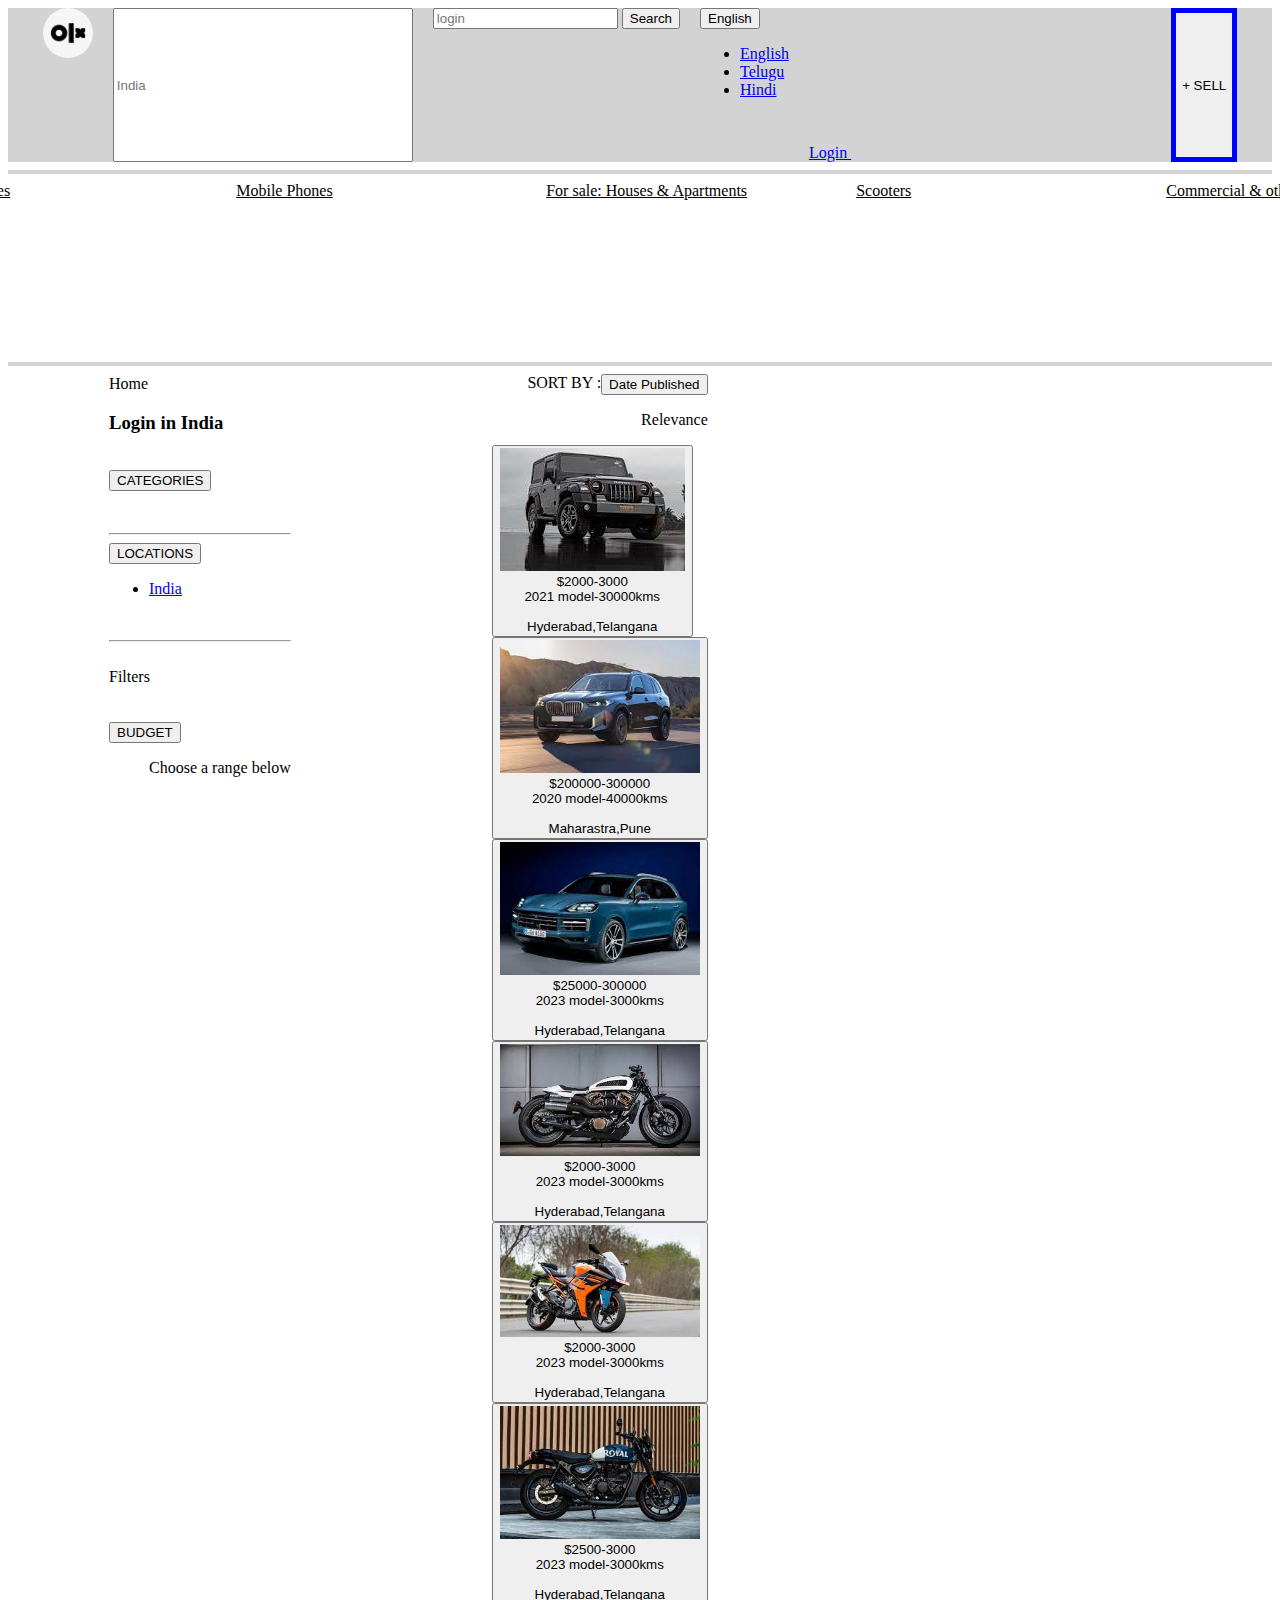
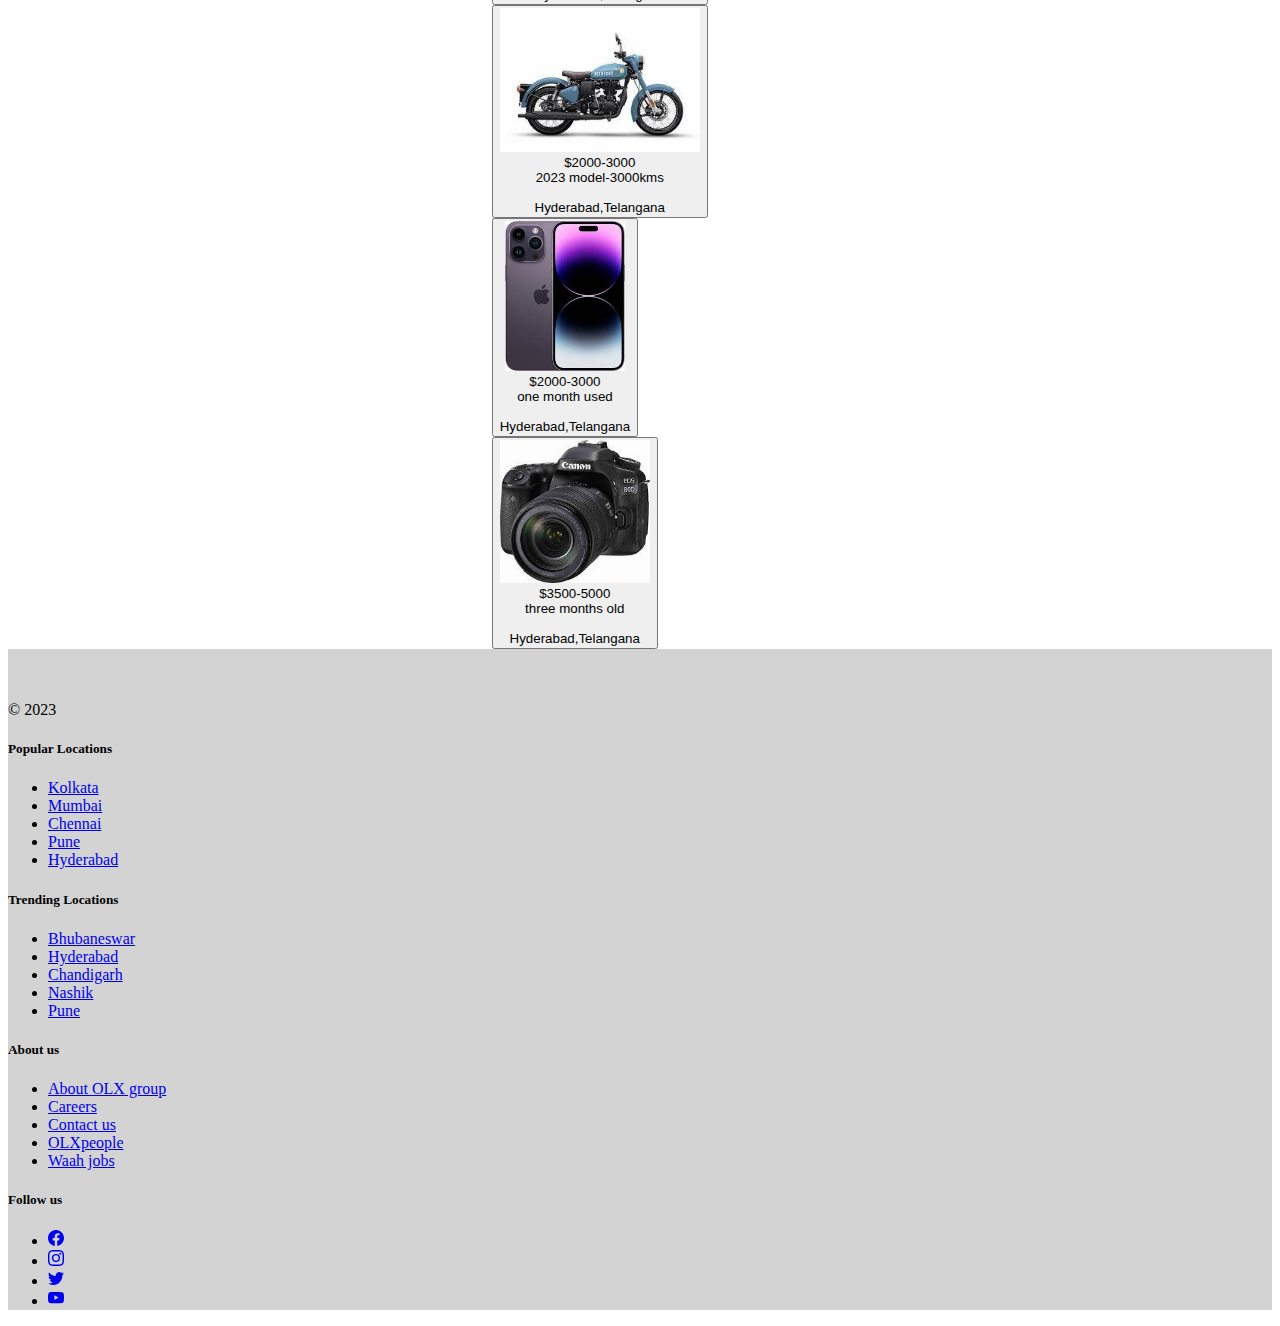
<file: index.html>
<!DOCTYPE html>
<html lang="en">

<head>
    <meta charset="UTF-8">
    <meta name="viewport" content="width=device-width, initial-scale=1.0">
    <title>OLX</title>
    <link rel="stylesheet" href="style.css">
    <link href="https://cdn.jsdelivr.net/npm/bootstrap@5.3.2/dist/css/bootstrap.min.css" rel="stylesheet"
        integrity="sha384-T3c6CoIi6uLrA9TneNEoa7RxnatzjcDSCmG1MXxSR1GAsXEV/Dwwykc2MPK8M2HN" crossorigin="anonymous">
    <script src="https://cdn.jsdelivr.net/npm/bootstrap@5.3.2/dist/js/bootstrap.bundle.min.js"
        integrity="sha384-C6RzsynM9kWDrMNeT87bh95OGNyZPhcTNXj1NW7RuBCsyN/o0jlpcV8Qyq46cDfL"
        crossorigin="anonymous"></script>
</head>

<body>
    <header>
        <div class="header">
            <img src="h1.jpg" height="50px" style="border-radius: 50px;">
            <input class="form-control" type="search" placeholder="India" aria-label="Search" style="width: 300px;">
            <nav class="navbar bg-body-tertiary">
                <div class="container-fluid">
                    <form class="d-flex" role="search">
                        <input class="form-control me-2" type="search" placeholder="login" aria-label="Search">
                        <button class="btn btn-outline-success" type="submit">Search</button>
                    </form>
                </div>
            </nav>
            <div class="dropdown">
                <button class="btn btn-secondary dropdown-toggle" type="button" data-bs-toggle="dropdown"
                    aria-expanded="false">
                    English
                </button>
                <ul class="dropdown-menu">
                    <li><a class="dropdown-item" href="#">English</a></li>
                    <li><a class="dropdown-item" href="#">Telugu</a></li>
                    <li><a class="dropdown-item" href="#">Hindi</a></li>
                </ul>
            </div>
            <a class="icon-link icon-link-hover" href="#">
                Login
                <svg class="bi" aria-hidden="true">
                    <use xlink:href="#arrow-right"></use>
                </svg>
            </a>
            <button type="button" class="btn btn-outline-primary" id="b1">+ SELL</button>
        </div>
        <hr id="hr">
        <div class="header1">
            <div class="dropdown">
                <button class="btn btn-light dropdown-toggle" type="button" data-bs-toggle="dropdown"
                    aria-expanded="false">
                    ALL CATEGORIES
                </button>
                <ul class="dropdown-menu">
                    <li><a class="dropdown-item" href="#">Mobiles</a></li>
                    <li><a class="dropdown-item" href="#">cars</a></li>
                    <li><a class="dropdown-item" href="#">Bikes</a></li>
                </ul>
            </div>
            <a class="icon-link icon-link-hover" href="#">
                Cars
                <svg class="bi" aria-hidden="true">
                    <use xlink:href="#arrow-right"></use>
                </svg>
            </a>
            <a class="icon-link icon-link-hover" href="#">
                Motor cycles
                <svg class="bi" aria-hidden="true">
                    <use xlink:href="#arrow-right"></use>
                </svg>
            </a>
            <a class="icon-link icon-link-hover" href="#">
                Mobile Phones
                <svg class="bi" aria-hidden="true">
                    <use xlink:href="#arrow-right"></use>
                </svg>
            </a>
            <a class="icon-link icon-link-hover" href="#">
                For sale: Houses & Apartments
                <svg class="bi" aria-hidden="true">
                    <use xlink:href="#arrow-right"></use>
                </svg>
            </a>
            <a class="icon-link icon-link-hover" href="#">
                Scooters
                <svg class="bi" aria-hidden="true">
                    <use xlink:href="#arrow-right"></use>
                </svg>
            </a>
            <a class="icon-link icon-link-hover" href="#">
                Commercial & other Vehicles
                <svg class="bi" aria-hidden="true">
                    <use xlink:href="#arrow-right"></use>
                </svg>
            </a>
            <a class="icon-link icon-link-hover" href="#">
                For rent:Houses & Apartments
                <svg class="bi" aria-hidden="true">
                    <use xlink:href="#arrow-right"></use>
                </svg>
            </a>
        </div>
        <hr id="hr1">
    </header>
    <div class="nav-main">
        <div class="left-navbar">
            Home <br>
            <h3>Login in India</h3><br>
            <div class="dropdown">
                <button class="btn btn-light dropdown-toggle btn-lg" type="button" data-bs-toggle="dropdown"
                    aria-expanded="false">
                    CATEGORIES
                </button>
                <ul class="dropdown-menu">
                </ul>
            </div><br>
            <hr style="width: auto;">
            <div class="dropdown">
                <button class="btn btn-light dropdown-toggle btn-lg" type="button" data-bs-toggle="dropdown"
                    aria-expanded="false">
                    LOCATIONS
                </button>
                <ul class="dropdown-menu">
                    <li><a class="dropdown-item" href="#">India</a></li>
                </ul>
            </div><br>
            <hr style="width: auto;"><br>
            Filters<br><br><br>
            <div class="dropdown">
                <button class="btn btn-light dropdown-toggle btn-lg" type="button" data-bs-toggle="dropdown"
                    aria-expanded="false">
                    BUDGET
                </button>
                <ul class="dropdown-menu">
                    Choose a range below
                </ul>
            </div>
        </div>
        <div class="main">
            <div style="display: flex; justify-content: end;">
                SORT BY : <div class="dropdown">
                    <button class="btn btn-light dropdown-toggle btn-lg" type="button" data-bs-toggle="dropdown"
                        aria-expanded="false">
                        Date Published
                    </button>
                    <ul class="dropdown-menu">
                        Relevance
                    </ul>
                </div>
            </div>
            <div class="container">
                <div class="row">
                    <div class="column col-4 p-3">
                        <a href="index1.html"><button type="button" class="btn btn-light ">
                                <img src="c1.jpg"><br>
                                $2000-3000<br>
                                2021 model-30000kms<br><br>
                                Hyderabad,Telangana
                            </button></a>
                    </div>
                    <div class="column col-4 p-3">
                        <button type="button" class="btn btn-light">
                            <img src="c2.jpg" width="200px"><br>
                            $200000-300000<br>
                            2020 model-40000kms<br><br>
                            Maharastra,Pune
                        </button>
                    </div>
                    <div class="column col-4 p-3">
                        <button type="button" class="btn btn-light">
                            <img src="c3.jpg" width="200px"><br>
                            $25000-300000<br>
                            2023 model-3000kms<br><br>
                            Hyderabad,Telangana
                        </button>
                    </div>
                </div>
                <div class="row">
                    <div class="column col-4 p-3">
                        <button type="button" class="btn btn-light">
                            <img src="b1.jpg" width="200px"><br>
                            $2000-3000<br>
                            2023 model-3000kms<br><br>
                            Hyderabad,Telangana
                        </button>
                    </div>
                    <div class="column col-4 p-3">
                        <button type="button" class="btn btn-light">
                            <img src="b2.jpg" width="200px"><br>
                            $2000-3000<br>
                            2023 model-3000kms<br><br>
                            Hyderabad,Telangana
                        </button>
                    </div>
                    <div class="column col-4 p-3">
                        <button type="button" class="btn btn-light">
                            <img src="b3.jpg" width="200px"><br>
                            $2500-3000<br>
                            2023 model-3000kms<br><br>
                            Hyderabad,Telangana
                        </button>
                    </div>

                </div>
                <div class="row">
                    <div class="column col-4 p-3">
                        <button type="button" class="btn btn-light">
                            <img src="b4.jpg" width="200px"><br>
                            $2000-3000<br>
                            2023 model-3000kms<br><br>
                            Hyderabad,Telangana
                        </button>
                    </div>
                    <div class="column col-4 p-3">
                        <button type="button" class="btn btn-light">
                            <img src="p1.jpg" width="120px"><br>
                            $2000-3000<br>
                            one month used<br><br>
                            Hyderabad,Telangana
                        </button>
                    </div>
                    <div class="column col-4 p-3">
                        <button type="button" class="btn btn-light">
                            <img src="camera.jpg" width="150px"><br>
                            $3500-5000<br>
                            three months old<br><br>
                            Hyderabad,Telangana
                        </button>
                    </div>
                </div>
            </div>
        </div>
    </div>
    <div style="background-color: lightgray;">
        <div class="container">
            <footer class="row row-cols-1 row-cols-sm-2 row-cols-md-5 py-5 my-5 border-top">
                <div class="col mb-3">
                    <a href="/" class="d-flex align-items-center mb-3 link-body-emphasis text-decoration-none">
                        <svg class="bi me-2" width="40" height="32">
                            <use xlink:href="#bootstrap"></use>
                        </svg>
                    </a>
                    <p class="text-body-secondary">© 2023</p>
                </div>

                <div class="col mb-3">

                </div>

                <div class="col mb-3">
                    <h5>Popular Locations</h5>
                    <ul class="nav flex-column">
                        <li class="nav-item mb-2"><a href="#" class="nav-link p-0 text-body-secondary">Kolkata</a></li>
                        <li class="nav-item mb-2"><a href="#" class="nav-link p-0 text-body-secondary">Mumbai</a></li>
                        <li class="nav-item mb-2"><a href="#" class="nav-link p-0 text-body-secondary">Chennai</a></li>
                        <li class="nav-item mb-2"><a href="#" class="nav-link p-0 text-body-secondary">Pune</a></li>
                        <li class="nav-item mb-2"><a href="#" class="nav-link p-0 text-body-secondary">Hyderabad</a>
                        </li>
                    </ul>
                </div>

                <div class="col mb-3">
                    <h5>Trending Locations</h5>
                    <ul class="nav flex-column">
                        <li class="nav-item mb-2"><a href="#" class="nav-link p-0 text-body-secondary">Bhubaneswar</a>
                        </li>
                        <li class="nav-item mb-2"><a href="#" class="nav-link p-0 text-body-secondary">Hyderabad</a>
                        </li>
                        <li class="nav-item mb-2"><a href="#" class="nav-link p-0 text-body-secondary">Chandigarh</a>
                        </li>
                        <li class="nav-item mb-2"><a href="#" class="nav-link p-0 text-body-secondary">Nashik</a></li>
                        <li class="nav-item mb-2"><a href="#" class="nav-link p-0 text-body-secondary">Pune</a></li>
                    </ul>
                </div>

                <div class="col mb-3">
                    <h5>About us</h5>
                    <ul class="nav flex-column">
                        <li class="nav-item mb-2"><a href="#" class="nav-link p-0 text-body-secondary">About OLX
                                group</a></li>
                        <li class="nav-item mb-2"><a href="#" class="nav-link p-0 text-body-secondary">Careers</a></li>
                        <li class="nav-item mb-2"><a href="#" class="nav-link p-0 text-body-secondary">Contact us</a>
                        </li>
                        <li class="nav-item mb-2"><a href="#" class="nav-link p-0 text-body-secondary">OLXpeople</a>
                        </li>
                        <li class="nav-item mb-2"><a href="#" class="nav-link p-0 text-body-secondary">Waah jobs</a>
                        </li>
                    </ul>
                </div>

                <div class="col mb-3">
                    <h5>Follow us</h5>
                    <ul class="nav flex-column">
                        <li class="nav-item mb-2"><a href="#" class="nav-link p-0 text-body-secondary"><svg
                                    xmlns="http://www.w3.org/2000/svg" width="16" height="16" fill="currentColor"
                                    class="bi bi-facebook" viewBox="0 0 16 16">
                                    <path
                                        d="M16 8.049c0-4.446-3.582-8.05-8-8.05C3.58 0-.002 3.603-.002 8.05c0 4.017 2.926 7.347 6.75 7.951v-5.625h-2.03V8.05H6.75V6.275c0-2.017 1.195-3.131 3.022-3.131.876 0 1.791.157 1.791.157v1.98h-1.009c-.993 0-1.303.621-1.303 1.258v1.51h2.218l-.354 2.326H9.25V16c3.824-.604 6.75-3.934 6.75-7.951z" />
                                </svg></a></li>
                        <li class="nav-item mb-2"><a href="#" class="nav-link p-0 text-body-secondary"><svg
                                    xmlns="http://www.w3.org/2000/svg" width="16" height="16" fill="currentColor"
                                    class="bi bi-instagram" viewBox="0 0 16 16">
                                    <path
                                        d="M8 0C5.829 0 5.556.01 4.703.048 3.85.088 3.269.222 2.76.42a3.917 3.917 0 0 0-1.417.923A3.927 3.927 0 0 0 .42 2.76C.222 3.268.087 3.85.048 4.7.01 5.555 0 5.827 0 8.001c0 2.172.01 2.444.048 3.297.04.852.174 1.433.372 1.942.205.526.478.972.923 1.417.444.445.89.719 1.416.923.51.198 1.09.333 1.942.372C5.555 15.99 5.827 16 8 16s2.444-.01 3.298-.048c.851-.04 1.434-.174 1.943-.372a3.916 3.916 0 0 0 1.416-.923c.445-.445.718-.891.923-1.417.197-.509.332-1.09.372-1.942C15.99 10.445 16 10.173 16 8s-.01-2.445-.048-3.299c-.04-.851-.175-1.433-.372-1.941a3.926 3.926 0 0 0-.923-1.417A3.911 3.911 0 0 0 13.24.42c-.51-.198-1.092-.333-1.943-.372C10.443.01 10.172 0 7.998 0h.003zm-.717 1.442h.718c2.136 0 2.389.007 3.232.046.78.035 1.204.166 1.486.275.373.145.64.319.92.599.28.28.453.546.598.92.11.281.24.705.275 1.485.039.843.047 1.096.047 3.231s-.008 2.389-.047 3.232c-.035.78-.166 1.203-.275 1.485a2.47 2.47 0 0 1-.599.919c-.28.28-.546.453-.92.598-.28.11-.704.24-1.485.276-.843.038-1.096.047-3.232.047s-2.39-.009-3.233-.047c-.78-.036-1.203-.166-1.485-.276a2.478 2.478 0 0 1-.92-.598 2.48 2.48 0 0 1-.6-.92c-.109-.281-.24-.705-.275-1.485-.038-.843-.046-1.096-.046-3.233 0-2.136.008-2.388.046-3.231.036-.78.166-1.204.276-1.486.145-.373.319-.64.599-.92.28-.28.546-.453.92-.598.282-.11.705-.24 1.485-.276.738-.034 1.024-.044 2.515-.045v.002zm4.988 1.328a.96.96 0 1 0 0 1.92.96.96 0 0 0 0-1.92zm-4.27 1.122a4.109 4.109 0 1 0 0 8.217 4.109 4.109 0 0 0 0-8.217zm0 1.441a2.667 2.667 0 1 1 0 5.334 2.667 2.667 0 0 1 0-5.334z" />
                                </svg></a></li>
                        <li class="nav-item mb-2"><a href="#" class="nav-link p-0 text-body-secondary"><svg
                                    xmlns="http://www.w3.org/2000/svg" width="16" height="16" fill="currentColor"
                                    class="bi bi-twitter" viewBox="0 0 16 16">
                                    <path
                                        d="M5.026 15c6.038 0 9.341-5.003 9.341-9.334 0-.14 0-.282-.006-.422A6.685 6.685 0 0 0 16 3.542a6.658 6.658 0 0 1-1.889.518 3.301 3.301 0 0 0 1.447-1.817 6.533 6.533 0 0 1-2.087.793A3.286 3.286 0 0 0 7.875 6.03a9.325 9.325 0 0 1-6.767-3.429 3.289 3.289 0 0 0 1.018 4.382A3.323 3.323 0 0 1 .64 6.575v.045a3.288 3.288 0 0 0 2.632 3.218 3.203 3.203 0 0 1-.865.115 3.23 3.23 0 0 1-.614-.057 3.283 3.283 0 0 0 3.067 2.277A6.588 6.588 0 0 1 .78 13.58a6.32 6.32 0 0 1-.78-.045A9.344 9.344 0 0 0 5.026 15z" />
                                </svg></a></li>
                        <li class="nav-item mb-2"><a href="#" class="nav-link p-0 text-body-secondary"><svg
                                    xmlns="http://www.w3.org/2000/svg" width="16" height="16" fill="currentColor"
                                    class="bi bi-youtube" viewBox="0 0 16 16">
                                    <path
                                        d="M8.051 1.999h.089c.822.003 4.987.033 6.11.335a2.01 2.01 0 0 1 1.415 1.42c.101.38.172.883.22 1.402l.01.104.022.26.008.104c.065.914.073 1.77.074 1.957v.075c-.001.194-.01 1.108-.082 2.06l-.008.105-.009.104c-.05.572-.124 1.14-.235 1.558a2.007 2.007 0 0 1-1.415 1.42c-1.16.312-5.569.334-6.18.335h-.142c-.309 0-1.587-.006-2.927-.052l-.17-.006-.087-.004-.171-.007-.171-.007c-1.11-.049-2.167-.128-2.654-.26a2.007 2.007 0 0 1-1.415-1.419c-.111-.417-.185-.986-.235-1.558L.09 9.82l-.008-.104A31.4 31.4 0 0 1 0 7.68v-.123c.002-.215.01-.958.064-1.778l.007-.103.003-.052.008-.104.022-.26.01-.104c.048-.519.119-1.023.22-1.402a2.007 2.007 0 0 1 1.415-1.42c.487-.13 1.544-.21 2.654-.26l.17-.007.172-.006.086-.003.171-.007A99.788 99.788 0 0 1 7.858 2h.193zM6.4 5.209v4.818l4.157-2.408L6.4 5.209z" />
                                </svg></a></li>

                    </ul>
                </div>

            </footer>
        </div>
    </div>
</body>

</html>
</file>
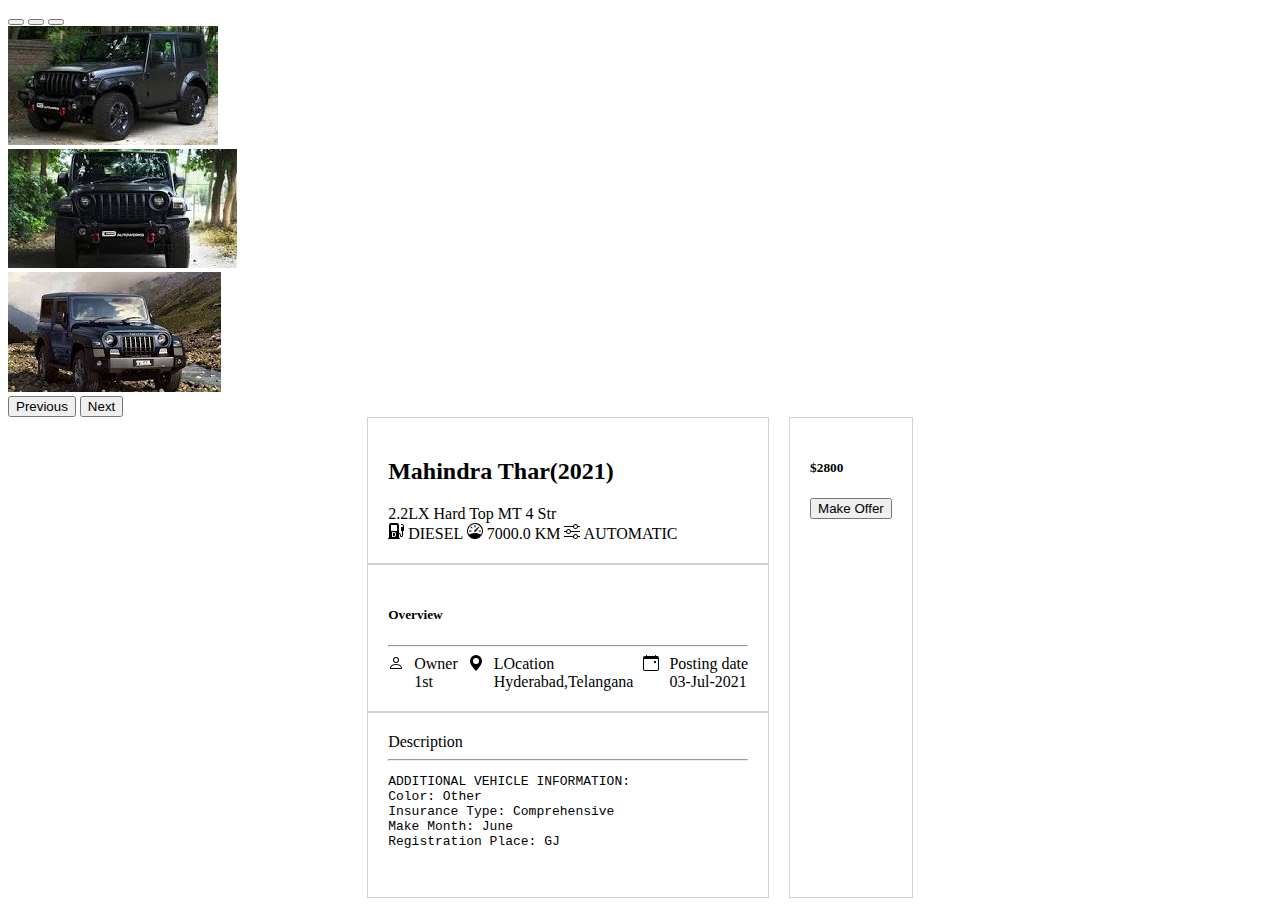
<file: index1.html>
<!DOCTYPE html>
<html lang="en">

<head>
    <meta charset="UTF-8">
    <meta name="viewport" content="width=device-width, initial-scale=1.0">
    <title>OLX</title>
    <link rel="stylesheet" href="styles.css">
    <link href="https://cdn.jsdelivr.net/npm/bootstrap@5.3.2/dist/css/bootstrap.min.css" rel="stylesheet"
        integrity="sha384-T3c6CoIi6uLrA9TneNEoa7RxnatzjcDSCmG1MXxSR1GAsXEV/Dwwykc2MPK8M2HN" crossorigin="anonymous">
    <script src="https://cdn.jsdelivr.net/npm/bootstrap@5.3.2/dist/js/bootstrap.bundle.min.js"
        integrity="sha384-C6RzsynM9kWDrMNeT87bh95OGNyZPhcTNXj1NW7RuBCsyN/o0jlpcV8Qyq46cDfL"
        crossorigin="anonymous"></script>
</head>
<div>
    <div id="carouselExampleIndicators" class="carousel slide">
        <div class="carousel-indicators">
            <button type="button" data-bs-target="#carouselExampleIndicators" data-bs-slide-to="0" class="active"
                aria-current="true" aria-label="Slide 1"></button>
            <button type="button" data-bs-target="#carouselExampleIndicators" data-bs-slide-to="1"
                aria-label="Slide 2"></button>
            <button type="button" data-bs-target="#carouselExampleIndicators" data-bs-slide-to="2"
                aria-label="Slide 3"></button>
        </div>
        <div class="carousel-inner">
            <div class="carousel-item active">
                <img src="c11.jpg" class="d-block w-100" alt="mahindra thar">
            </div>
            <div class="carousel-item">
                <img src="c12.jpg" class="d-block w-100" alt="mahindra thar">
            </div>
            <div class="carousel-item">
                <img src="c13.jpg" class="d-block w-100" alt="mahindra thar">
            </div>
        </div>
        <button class="carousel-control-prev" type="button" data-bs-target="#carouselExampleIndicators"
            data-bs-slide="prev">
            <span class="carousel-control-prev-icon" aria-hidden="true"></span>
            <span class="visually-hidden">Previous</span>
        </button>
        <button class="carousel-control-next" type="button" data-bs-target="#carouselExampleIndicators"
            data-bs-slide="next">
            <span class="carousel-control-next-icon" aria-hidden="true"></span>
            <span class="visually-hidden">Next</span>
        </button>
    </div>
</div>
<div style="display: flex;gap: 20px;justify-content: center;">
    <div>
        <div class="main">
            <h2><b>Mahindra Thar(2021)</b></h2>
            2.2LX Hard Top MT 4 Str<br>
            <svg xmlns="http://www.w3.org/2000/svg" width="16" height="16" fill="currentColor"
                class="bi bi-fuel-pump-diesel-fill" viewBox="0 0 16 16">
                <path
                    d="M4.974 9.806h.692c.306 0 .556.063.75.19.198.127.343.317.437.568.096.252.144.565.144.941 0 .284-.027.53-.083.74-.053.21-.133.386-.241.528a.986.986 0 0 1-.412.315 1.575 1.575 0 0 1-.595.103h-.692V9.806Z" />
                <path
                    d="M1 2a2 2 0 0 1 2-2h6a2 2 0 0 1 2 2v8a2 2 0 0 1 2 2v.5a.5.5 0 0 0 1 0V8h-.5a.5.5 0 0 1-.5-.5V4.375a.5.5 0 0 1 .5-.5h1.495c-.011-.476-.053-.894-.201-1.222a.97.97 0 0 0-.394-.458c-.184-.11-.464-.195-.9-.195a.5.5 0 0 1 0-1c.564 0 1.034.11 1.412.336.383.228.634.551.794.907.295.655.294 1.465.294 2.081V7.5a.5.5 0 0 1-.5.5H15v4.5a1.5 1.5 0 0 1-3 0V12a1 1 0 0 0-1-1v4h.5a.5.5 0 0 1 0 1H.5a.5.5 0 0 1 0-1H1V2Zm2 .5v5a.5.5 0 0 0 .5.5h5a.5.5 0 0 0 .5-.5v-5a.5.5 0 0 0-.5-.5h-5a.5.5 0 0 0-.5.5ZM4 9v5h1.796c.496 0 .906-.099 1.23-.297.327-.197.571-.484.732-.86.161-.377.242-.828.242-1.356 0-.525-.08-.973-.242-1.344a1.775 1.775 0 0 0-.725-.85C6.71 9.098 6.296 9 5.796 9H4Z" />
            </svg> DIESEL
            <svg xmlns="http://www.w3.org/2000/svg" width="16" height="16" fill="currentColor" class="bi bi-speedometer"
                viewBox="0 0 16 16">
                <path
                    d="M8 2a.5.5 0 0 1 .5.5V4a.5.5 0 0 1-1 0V2.5A.5.5 0 0 1 8 2zM3.732 3.732a.5.5 0 0 1 .707 0l.915.914a.5.5 0 1 1-.708.708l-.914-.915a.5.5 0 0 1 0-.707zM2 8a.5.5 0 0 1 .5-.5h1.586a.5.5 0 0 1 0 1H2.5A.5.5 0 0 1 2 8zm9.5 0a.5.5 0 0 1 .5-.5h1.5a.5.5 0 0 1 0 1H12a.5.5 0 0 1-.5-.5zm.754-4.246a.389.389 0 0 0-.527-.02L7.547 7.31A.91.91 0 1 0 8.85 8.569l3.434-4.297a.389.389 0 0 0-.029-.518z" />
                <path fill-rule="evenodd"
                    d="M6.664 15.889A8 8 0 1 1 9.336.11a8 8 0 0 1-2.672 15.78zm-4.665-4.283A11.945 11.945 0 0 1 8 10c2.186 0 4.236.585 6.001 1.606a7 7 0 1 0-12.002 0z" />
            </svg> 7000.0 KM
            <svg xmlns="http://www.w3.org/2000/svg" width="16" height="16" fill="currentColor" class="bi bi-sliders"
                viewBox="0 0 16 16">
                <path fill-rule="evenodd"
                    d="M11.5 2a1.5 1.5 0 1 0 0 3 1.5 1.5 0 0 0 0-3zM9.05 3a2.5 2.5 0 0 1 4.9 0H16v1h-2.05a2.5 2.5 0 0 1-4.9 0H0V3h9.05zM4.5 7a1.5 1.5 0 1 0 0 3 1.5 1.5 0 0 0 0-3zM2.05 8a2.5 2.5 0 0 1 4.9 0H16v1H6.95a2.5 2.5 0 0 1-4.9 0H0V8h2.05zm9.45 4a1.5 1.5 0 1 0 0 3 1.5 1.5 0 0 0 0-3zm-2.45 1a2.5 2.5 0 0 1 4.9 0H16v1h-2.05a2.5 2.5 0 0 1-4.9 0H0v-1h9.05z" />
            </svg> AUTOMATIC
        </div>
        <div class="main1">
            <h5>Overview</h5>
            <hr>
            <div style="display: flex;gap: 10px;">
                <svg xmlns="http://www.w3.org/2000/svg" width="16" height="16" fill="currentColor" class="bi bi-person"
                    viewBox="0 0 16 16">
                    <path
                        d="M8 8a3 3 0 1 0 0-6 3 3 0 0 0 0 6Zm2-3a2 2 0 1 1-4 0 2 2 0 0 1 4 0Zm4 8c0 1-1 1-1 1H3s-1 0-1-1 1-4 6-4 6 3 6 4Zm-1-.004c-.001-.246-.154-.986-.832-1.664C11.516 10.68 10.289 10 8 10c-2.29 0-3.516.68-4.168 1.332-.678.678-.83 1.418-.832 1.664h10Z" />
                </svg> Owner<br>
                1st<br>
                <svg xmlns="http://www.w3.org/2000/svg" width="16" height="16" fill="currentColor"
                    class="bi bi-geo-alt-fill" viewBox="0 0 16 16">
                    <path d="M8 16s6-5.686 6-10A6 6 0 0 0 2 6c0 4.314 6 10 6 10zm0-7a3 3 0 1 1 0-6 3 3 0 0 1 0 6z" />
                </svg>LOcation <br>
                Hyderabad,Telangana<br>
                <svg xmlns="http://www.w3.org/2000/svg" width="16" height="16" fill="currentColor"
                    class="bi bi-calendar-event" viewBox="0 0 16 16">
                    <path d="M11 6.5a.5.5 0 0 1 .5-.5h1a.5.5 0 0 1 .5.5v1a.5.5 0 0 1-.5.5h-1a.5.5 0 0 1-.5-.5v-1z" />
                    <path
                        d="M3.5 0a.5.5 0 0 1 .5.5V1h8V.5a.5.5 0 0 1 1 0V1h1a2 2 0 0 1 2 2v11a2 2 0 0 1-2 2H2a2 2 0 0 1-2-2V3a2 2 0 0 1 2-2h1V.5a.5.5 0 0 1 .5-.5zM1 4v10a1 1 0 0 0 1 1h12a1 1 0 0 0 1-1V4H1z" />
                </svg> Posting date <br>
                03-Jul-2021<br>
            </div>

        </div>
        <div class="main2">
            Description
            <hr>
            <pre>
ADDITIONAL VEHICLE INFORMATION:
Color: Other
Insurance Type: Comprehensive
Make Month: June
Registration Place: GJ
    </pre>
        </div>
    </div>
    <div class="main3">
        <h5><b>$2800</b></h5>
        <button class="btn btn-primary" type="submit">Make Offer</button>
    </div>
</div>
</body>

</html>
</file>
<file: style.css>
.header {
    display: flex;
    width: auto;
    justify-content: center;
    gap: 20px;
    background-color: lightgray;
    height: auto;
    position: -webkit-sticky;
    position: sticky;
    top: 0;
}

#b1 {
    border: 5px solid blue;
}

#hr {
    border: 2px solid lightgray;
    background-color: lightgray;
}

.header1 {
    display: flex;
    justify-content: center;
    gap: 10px;
}

.header1 a {
    color: black;
}

#hr1 {
    border: 2px solid lightgray;
    background-color: lightgray;
}

.left-navbar {
    border: 1px solid white;
    width: auto;
    margin-left: 100px;


}

.nav-main {
    display: flex;
    gap: 200px;
}
</file>
<file: styles.css>
.main {
    border: 1px solid lightgray;
    border-width: auto;
    padding: 20px;
}

.main1 {
    border: 1px solid lightgray;
    border-width: auto;
    padding: 20px;
}

.main2 {
    border: 1px solid lightgray;
    border-width: auto;
    padding: 20px;
}

.main3 {
    border: 1px solid lightgray;
    border-width: auto;
    padding: 20px;
}
</file>
